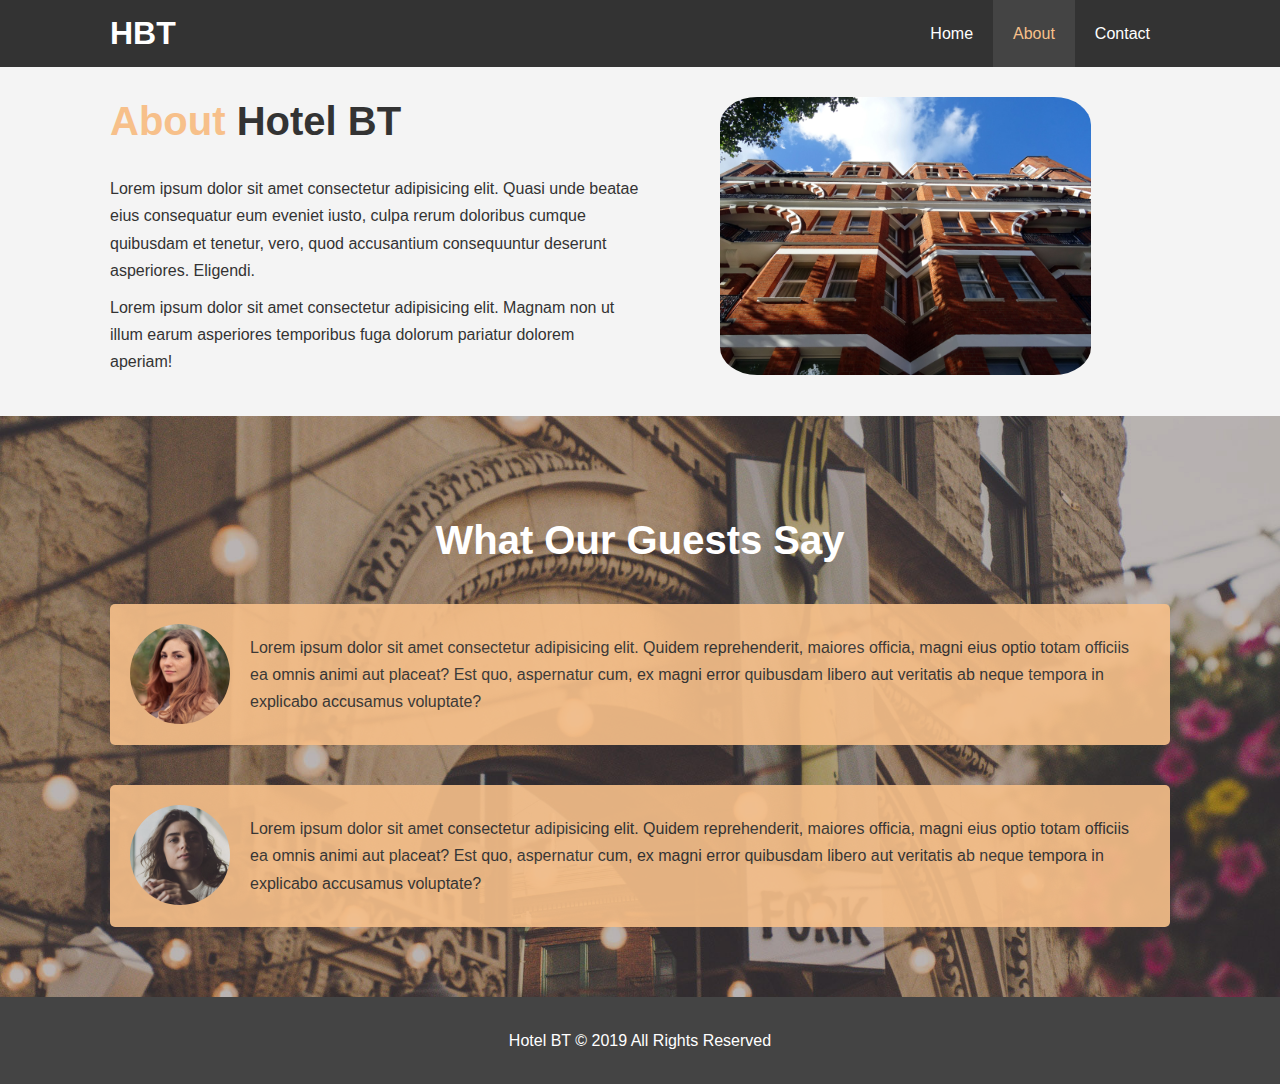
<file: about.html>
<!DOCTYPE html>
<html lang="en">
<head>
  <meta charset="UTF-8">
  <meta http-equiv="X-UA-Compatible" content="IE=edge">
  <meta name="viewport" content="width=device-width, initial-scale=1.0">
  <meta name="description" content="Welcome to the most extraordinary hotel in Salt Lake City Utah">
  <meta name="keywords" content="hotel, salt lake city hotel, utah hotel"> 
  <link rel="stylesheet" href="/css/style.css">
  <link rel="stylesheet" media="screen and (max-width: 768px)" href="/css/mobile.css">
  <title>Hotel BT | About</title>
</head>
<body>
  <header>
    <nav id="navbar">
      <div class="container">
        <h1 class="logo"><a href="index.html">HBT</a></h1>
        <ul>
          <li><a href="index.html">Home</a></li>
          <li><a class="current" href="about.html">About</a></li>
          <li><a href="contact.html">Contact</a></li>
        </ul>
      </div>
    </nav>
  </header>

  <section id="about-info" class="bg-light py-3">
    <div class="container">
      <div class="info-left">
        <h1 class="l-heading"><span class="text-primary">About</span> Hotel BT</h1>
        <p>Lorem ipsum dolor sit amet consectetur adipisicing elit. Quasi unde beatae eius consequatur eum eveniet iusto, culpa rerum doloribus cumque quibusdam et tenetur, vero, quod accusantium consequuntur deserunt asperiores. Eligendi.</p>
        <p>Lorem ipsum dolor sit amet consectetur adipisicing elit. Magnam non ut illum earum asperiores temporibus fuga dolorum pariatur dolorem aperiam!</p>
      </div>
      <div class="info-right">
        <img src="./img/photo-2.jpg" alt="hotel">
      </div>
    </div>
  </section>
  
  <div class="clr"></div>

  <section id="testimonials" class="py-3">
    <div class="container">
      <h2 class="l-heading">What Our Guests Say</h2>
      <div class="testimonial bg-primary">
        <img src="./img/person-1.jpg" alt="Samantha">
        <p>Lorem ipsum dolor sit amet consectetur adipisicing elit. Quidem reprehenderit, maiores officia, magni eius optio totam officiis ea omnis animi aut placeat? Est quo, aspernatur cum, ex magni error quibusdam libero aut veritatis ab neque tempora in explicabo accusamus voluptate?</p>
      </div>

      <div class="testimonial bg-primary">
        <img src="./img/person-2.jpg" alt="Jen">
        <p>Lorem ipsum dolor sit amet consectetur adipisicing elit. Quidem reprehenderit, maiores officia, magni eius optio totam officiis ea omnis animi aut placeat? Est quo, aspernatur cum, ex magni error quibusdam libero aut veritatis ab neque tempora in explicabo accusamus voluptate?</p>
      </div>
    </div>
  </section>

  <footer id="main-footer">
    <p>Hotel BT &copy; 2019 All Rights Reserved</p>
  </footer>
</body>
</html>
</file>
<file: css/mobile.css>
#navbar .logo {
  float: none;
  text-align: center;
}

#navbar ul, #navbar ul li {
  float: none;
}

#navbar ul li a {
  padding: 5px;
  border: #444 dotted 1px;
}

/* Showcase */
#showcase {
  height: 100%;
}

#showcase .showcase-content {
  padding-top: 70px;
  padding-bottom: 30px;

/* Home info */
#home-info .info-img {
  display: none;
}

#home-info .info-content {
  float: none;
  width: 100%;
  height: 100%;
}

/* Boxes */
.box {
  float: none;
  width: 100%;
}

/* About */
#about-info .info-right,
#about-info .info-left {
  float: none;
  width: 100%;
}

#about-info .info-right {
  margin-top: 25px;
}

.l-heading {
  text-align: center;
}

/* Contact */
#contact-info .box {
  border-bottom: #444 dotted 1px;
}
</file>
<file: css/style.css>
/* Reset */
*{
  margin: 0;
  padding: 0;
  box-sizing: border-box;
}

/* Main Styling */
html,body {
  font-family: 'Segoe UI', Tahoma, Geneva, Verdana, sans-serif;
  line-height: 1.7em;
}

a {
  color: #333;
  text-decoration: none;
}

h1, h2, h3 {
  padding-bottom: 20px;
}

p {
  margin: 10px 0;
}

/* Utility classes */
.container {
  margin: auto;
  max-width: 1100px;
  overflow: auto;
  padding: 0 20px;
}

.text-primary {
  color: #f7c08a;
}

.lead {
  font-size: 20px;
}

.btn {
  display: inline-block;
  font-size: 18px;
  color: #fff;
  background: #333;
  padding: 13px 20px;
  border: none;
  cursor: pointer;
}

.btn:hover {
  background: #f7c08a;
  color: #333;
}

.btn-light {
  background: #f4f4f4;
  color: #333;
}

.bg-dark {
  background: #333;
  color: #fff;
}

.bg-light {
  background: #f4f4f4;
  color: #333;
}

.bg-primary {
  background: #f7c08a;
  color: #333;
}

.clr {
  clear: both;
}

.l-heading {
  font-size: 40px;
  line-height: 1.2;
}

/* Padding */
.py-1 { padding: 10px 0;}
.py-2 { padding: 20px 0;}
.py-3 { padding: 30px 0;}

/* Navbar */
#navbar {
  background: #333;
  color: #fff;
  overflow: auto;
}

#navbar a {
  color: #fff;
}

#navbar .logo {
  float: left;
  padding-top: 20px;
}

#navbar ul {
  list-style: none;
  float: right;
}

#navbar ul li {
  float: left;
}

#navbar ul li a {
  display: block;
  padding: 20px;
  text-align: center;
}

#navbar ul li a:hover, 
#navbar ul li a.current {
  background: #444;
  color: #f7c08a;
}

/* Showcase */
#showcase {
  background: url(../img/showcase.jpg); no-repeat center center/cover;
  height: 600px;
}

#showcase .showcase-content {
  color: #fff;
  text-align: center;
  padding-top: 170px;
}

#showcase .showcase-content h1 {
  font-size: 60px;
  line-height: 1.2em;
}

#showcase .showcase-content p {
  padding-bottom: 20px;
  line-height: 1.7em;
}

/* Home Info */
#home-info {
  height: 450px;
}

#home-info .info-img {
  float: left;
  width: 50%;
  background: url('../img/photo-1.jpg'); no-repeat;
  min-height: 100%;
}

#home-info .info-content {
  float: right;
  width: 50%;
  height: 100%;
  text-align: center;
  padding: 50px 30px;
  overflow: hidden;
}

#home-info .info-content p {
  padding-bottom: 30px;
}

/* Features */
.box {
  float: left;
  width: 33.3%;
  padding: 50px;
  text-align: center;
}

.box i {
  margin-bottom: 10px;
}

/* About info */
#about-info .info-right {
  float: right;
  width: 50%;
  min-height: 100%;
}

#about-info .info-right img {
  display: block;
  margin: auto;
  width: 70%;
  border-radius: 10%;
}

#about-info .info-left {
  float: left;
  width: 50%;
  min-height: 100%;
}

/* Testimonials */
#testimonials {
  height: 100%;
  background: url(../img/test-bg.jpg) no-repeat center center/cover;
  padding-top: 100px;
}

#testimonials h2 {
  color: #fff;
  text-align: center;
  padding-bottom: 40px;
}

#testimonials .testimonial {
  padding: 20px;
  margin-bottom: 40px;
  border-radius: 5px;
  opacity: 0.9;
}

#testimonials .testimonial img {
  width: 100px;
  float: left;
  margin-right: 20px;
  border-radius: 50%;
}

/* Contact form */
#contact-form .form-group {
  margin-bottom: 20px;
}

#contact-form label {
  display: block;
  margin-bottom: 5px;
}

#contact-form input, 
#contact-form textarea {
  width: 100%;
  padding: 10px;
  border: 1px #ddd solid;
}

#contact-form textarea {
  height: 200px;
}

#contact-form input:focus, 
#contact-form textarea:focus {
  outline: none;
  border-color: #f7c08a;
}

/* Footer */
#main-footer {
  text-align: center;
  background: #444;
  color: #fff;
  padding: 20px;
}
</file>
